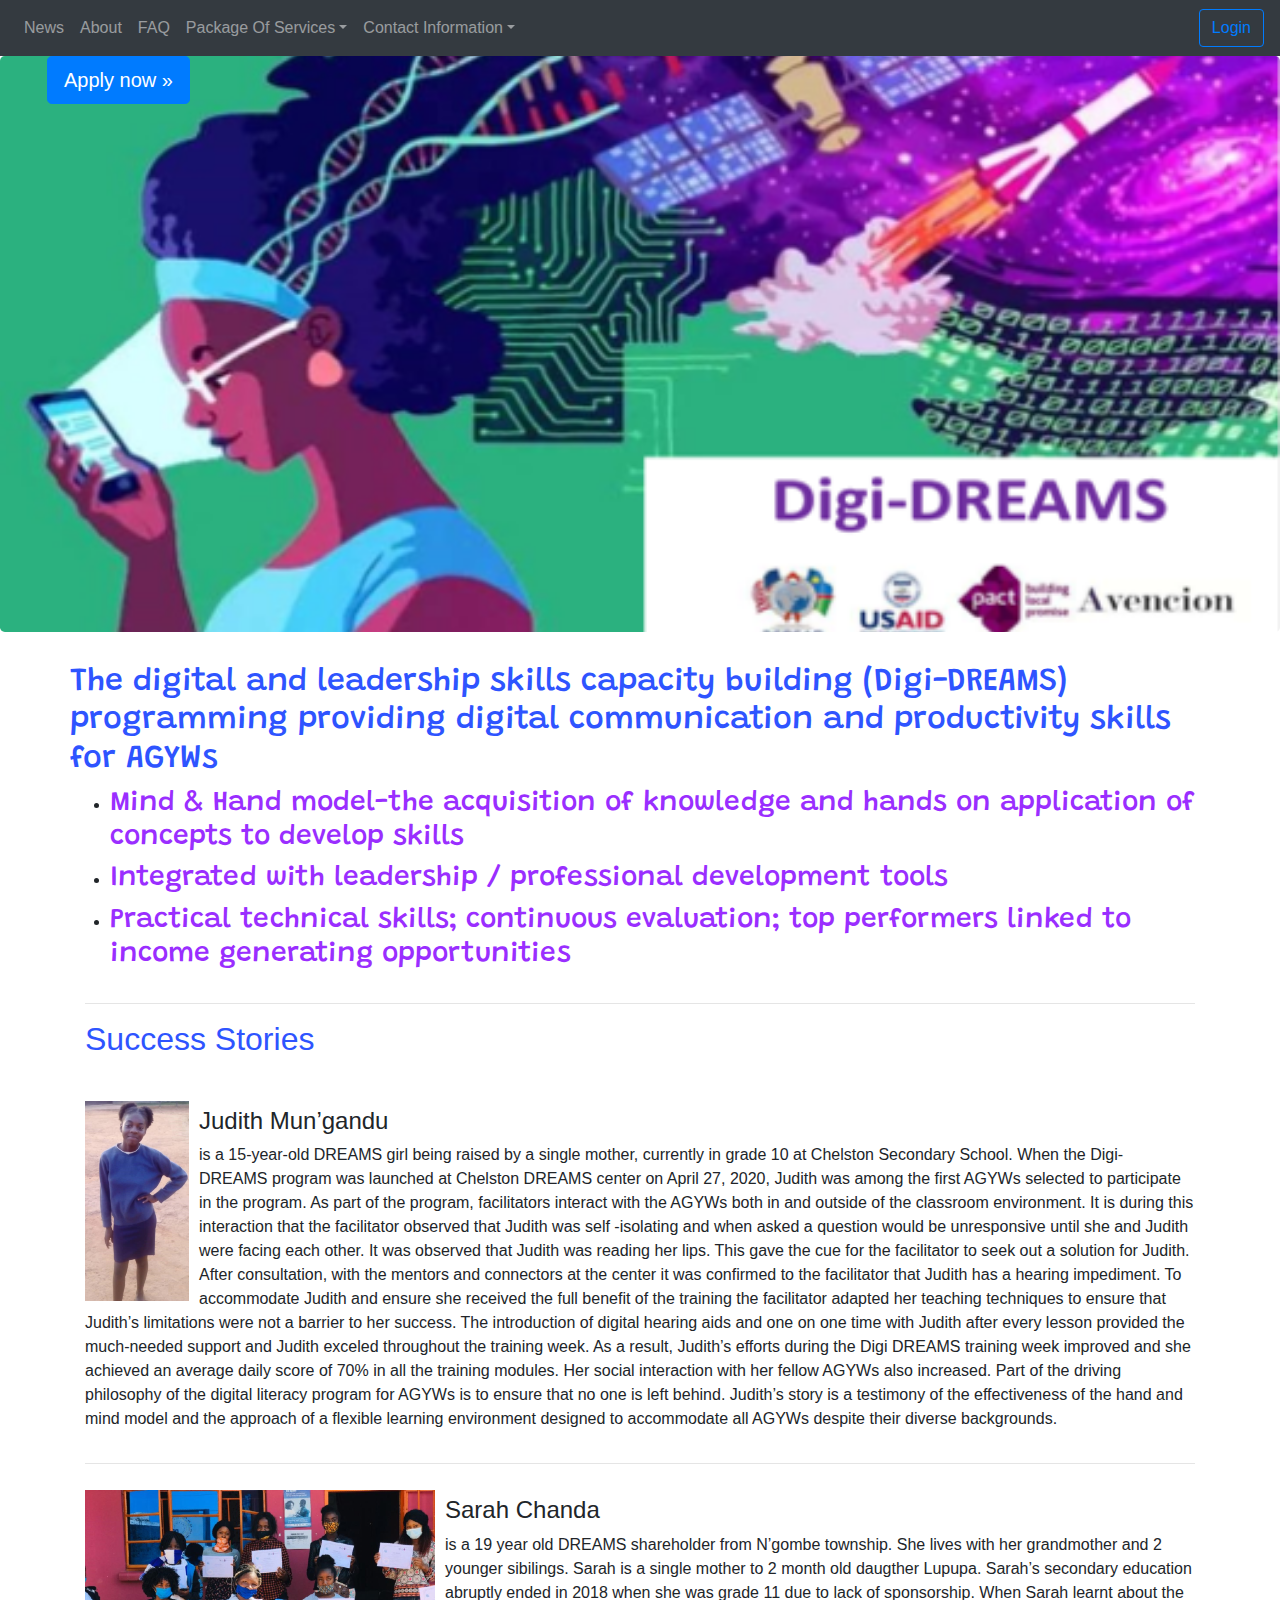
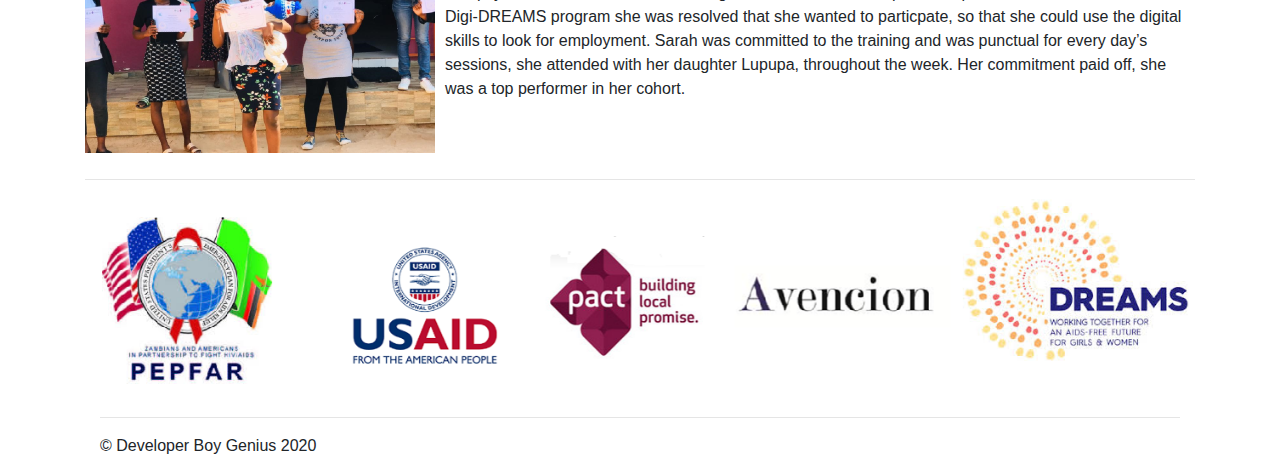
<file: index.html>
<!doctype html>
<html lang="en">
  <head>
    <meta charset="utf-8">
    <meta name="viewport" content="width=device-width, initial-scale=1, shrink-to-fit=no">
    <meta name="description" content="">
    <meta name="author" content="Mark Otto, Jacob Thornton, and Bootstrap contributors">
    <meta name="generator" content="Jekyll v4.1.1">
    <title>DIGI DREAMS</title>
<!-- Bootstrap CDN -->
<link rel="stylesheet" href="https://stackpath.bootstrapcdn.com/bootstrap/4.5.2/css/bootstrap.min.css" integrity="sha384-JcKb8q3iqJ61gNV9KGb8thSsNjpSL0n8PARn9HuZOnIxN0hoP+VmmDGMN5t9UJ0Z" crossorigin="anonymous">
<link rel="stylesheet" href="https://stackpath.bootstrapcdn.com/bootstrap/4.1.3/css/bootstrap.min.css"
 integrity="sha384-MCw98/SFnGE8fJT3GXwEOngsV7Zt27NXFoaoApmYm81iuXoPkFOJwJ8ERdknLPMO" crossorigin="anonymous">
    <style>
      .bd-placeholder-img {
        font-size: 1.125rem;
        text-anchor: middle;
        -webkit-user-select: none;
        -moz-user-select: none;
        -ms-user-select: none;
        user-select: none;
      }

      @media (min-width:576px) {
        .bd-placeholder-img-lg {
          font-size: 3.5rem;
        }
      } 
    </style>
    
    <!-- Custom styles link -->
    <link href="DigiDreams.css" rel="stylesheet">
    <!--Google Fonts link-->
    <link href="https://fonts.googleapis.com/css2?family=Lobster&display=swap" rel="stylesheet">
    <link rel="stylesheet" href="https://use.fontawesome.com/releases/v5.14.0/css/all.css" integrity="sha384-HzLeBuhoNPvSl5KYnjx0BT+WB0QEEqLprO+NBkkk5gbc67FTaL7XIGa2w1L0Xbgc" crossorigin="anonymous">
    <link href="https://fonts.googleapis.com/css2?family=Grandstander:wght@200;300&display=swap" rel="stylesheet">
  </head>
  <body>
    <nav  class="navbar navbar-expand-md navbar-dark fixed-top bg-dark">
      
  <button class="navbar-toggler" type="button" data-toggle="collapse" data-target="#navbarHeader" aria-controls="navbarsExampleDefault" aria-expanded="false" aria-label="Toggle navigation">
    <span class="navbar-toggler-icon"></span>
  </button>

  <div class="collapse navbar-collapse" id="navbarHeader">
    <ul class="navbar-nav mr-auto ">
      <li class="nav-item ">
        <a class="nav-link " href="#">News</a>
      </li>
      <li class="nav-item">
        <a class="nav-link" href="#">About</a>
      </li>
      <li class="nav-item">
        <a class="nav-link" href="FAQ.html" >FAQ</a>
      </li>
      <li class="nav-item dropdown">
        <a class="nav-link dropdown-toggle" href="#" id="dropdown01"  data-toggle="dropdown" aria-haspopup="true" aria-expanded="false" >Package Of Services</a>
        <div class="dropdown-menu" aria-labelledby="dropdown01">
          <a class="dropdown-item" href="#">Digital skills</a>
          <a class="dropdown-item" href="#">digital communication</a>
          <a class="dropdown-item" href="#">Microsoft Office</a>
          <a class="dropdown-item" href="#">Leadership Skills</a>
        </div>
      </li>
      <li class="nav-item dropdown">
        <a class="nav-link dropdown-toggle" href="#" id="dropdown01"  data-toggle="dropdown" aria-haspopup="true" aria-expanded="false">Contact Information</a>
        <div class="dropdown-menu" aria-labelledby="dropdown01">
          <a class="dropdown-item" href="">Email</a>
          <a class="dropdown-item" href="">Facebook</a>
          <a class="dropdown-item" href="">Instagram</a>
          <a class="dropdown-item" href="">Youtube</a>

        </div>
      </li>
    </ul>
  </div>
  <button  id="Btn1" type="button" class="btn btn-outline-primary"><a  href="Login.html">Login</a></button>
</nav>

<main role="main">

  <!-- Main jumbotron for a primary marketing message or call to action -->
  <div id="cont" class="jumbotron">
    <div  class="container-fluid">
      <!--Can add an H1 if need Be-->
     
     <!--background image-->
      <p id="BtnA"><a class="btn btn-primary btn-lg" href="form.html" role="button">Apply now &raquo;</a></p>
    </div>
  </div>
  <!-- middle div -->
  <div class="container ">
    <div class="row col-lg-offset-8">
      <div class="col-md-4-d-inline">
<h2 style="color:rgb(46, 84, 255);font-family: 'Grandstander', cursive"> The digital and leadership skills capacity building (Digi-DREAMS) programming providing digital communication and productivity skills for AGYWs</h2>  
</div> 
<div class="col-md-4-d-inline">      
<ul> 
          <li> <h3 style=" font-family: 'Grandstander', cursive; color: rgb(154, 46, 255);">Mind & Hand model-the acquisition of knowledge and hands on application of concepts to develop skills</h3>	 </li>
          <li>	<h3 style=" font-family: 'Grandstander', cursive;color: rgb(154, 46, 255);">Integrated with leadership / professional development tools</h3> </li>
          <li>	<h3 style="font-family: 'Grandstander', cursive; color: rgb(154, 46, 255);">Practical technical skills; continuous evaluation; top performers linked to income generating opportunities</h3></li>
      </ul>
    </div> 
    </div>
  </div>

  
  
  <div class="container">
    <hr>
    <!-- row of columns -->
    <div class="row">
      <div class="col-lg-12">
      <h2  style="color: rgb(46, 84, 255);">Success Stories</h2>
    </div>
    </div>
    <br>
    <div class="row">
      <div class="col-lg-12">
        <p>
          <img style="margin-right: 10px; margin-bottom: 10px; margin-top: 10px;" class="image-responsive float-left" src="Picture3.png" alt="Judith Mun’gandu">
          <h4>Judith Mun’gandu</h4> is a 15-year-old DREAMS girl being raised by a single mother, currently in grade 10 at Chelston Secondary School. When the Digi- DREAMS program was launched at Chelston DREAMS center on April 27, 2020, Judith was among the first AGYWs selected to participate in the program. 
          As part of the program, facilitators interact with the AGYWs both in and outside of the classroom environment. It is during this interaction that the facilitator observed that Judith was self -isolating and when asked a question would be unresponsive until she and Judith were facing each other. It was observed that Judith was reading her lips. This gave the cue for the facilitator to seek out a solution for Judith. After consultation, with the mentors and connectors at the center it was confirmed to the facilitator that Judith has a hearing impediment.
          To accommodate Judith and ensure she received the full benefit of the training the facilitator adapted her teaching techniques to ensure that Judith’s limitations were not a barrier to her success. The introduction of digital hearing aids and one on one time with Judith after every lesson provided the much-needed support and Judith exceled throughout the training week.  
          As a result, Judith’s efforts during the Digi DREAMS training week improved and she achieved an average daily score of 70% in all the training modules. Her social interaction with her fellow AGYWs also increased. Part of the driving philosophy of the digital literacy program for AGYWs is to ensure that no one is left behind. Judith’s story is a testimony of the effectiveness of the hand and mind model and the approach of a flexible learning environment designed to accommodate all AGYWs despite their diverse backgrounds.  
           </p>
      </div>
    </div>
    <hr>
    <div class="row">
      <div class="col-lg-12">
        <p>
          <img style="margin-right: 10px; margin-bottom: 10px; margin-top: 10px;" class="image-responsive float-left" src="Picture4.png" alt="Sarah Chanda">
          <h4>Sarah Chanda</h4>
          is a 19 year old DREAMS shareholder from N’gombe township. She lives with her grandmother and 2 younger sibilings. Sarah is a single mother to 2 month old daugther Lupupa. 
          Sarah’s secondary education abruptly ended in 2018 when she was grade 11 due to lack of sponsorship. 
          When Sarah learnt about the Digi-DREAMS program she was resolved that she wanted to particpate, so that she could use the digital skills to look for employment.
            Sarah was committed to the training and was punctual for every day’s sessions, she attended with her daughter Lupupa, throughout the week. Her commitment paid off, she was a top performer in her cohort.  

        </p>
      </div>
    </div>
  </div>
    

  </div>
   <!-- final container  -->

</main>

<footer class="container">
  <hr>
  <img class="img-fluid" src="Picture2.png" alt="sponsors of DigiDreams"><div class="container-fluid">
 <!--contact-->
 <div class="row embed-responsive-16by9" style="margin-left: 15%;" >
 <div id="div1" class=" col-md-4 " aria-hidden="true"><a href=""><i class="fab fa-facebook fa-5x"></a></i></div>
 <div id="div2" class=" col-md-4" aria-hidden="true"><a href=""><i class="fab fa-instagram fa-5x" style="color: rgb(253, 133, 133);" ></a></i></div>
 <div id="div3"class=" col-md-4" aria-hidden="true"><a href=""><i class="fab fa-youtube fa-5x" style="color: rgb(255, 0, 0);"></a></i></div>
 </div>
 <hr>
  <p>&copy; Developer Boy Genius 2020</p>
</footer>
<script src="https://code.jquery.com/jquery-3.5.1.slim.min.js" integrity="sha384-DfXdz2htPH0lsSSs5nCTpuj/zy4C+OGpamoFVy38MVBnE+IbbVYUew+OrCXaRkfj" crossorigin="anonymous"></script>
<script src="https://cdn.jsdelivr.net/npm/popper.js@1.16.1/dist/umd/popper.min.js" integrity="sha384-9/reFTGAW83EW2RDu2S0VKaIzap3H66lZH81PoYlFhbGU+6BZp6G7niu735Sk7lN" crossorigin="anonymous"></script>
<script src="https://stackpath.bootstrapcdn.com/bootstrap/4.5.2/js/bootstrap.min.js" integrity="sha384-B4gt1jrGC7Jh4AgTPSdUtOBvfO8shuf57BaghqFfPlYxofvL8/KUEfYiJOMMV+rV" crossorigin="anonymous"></script>
   
</html>
</file>
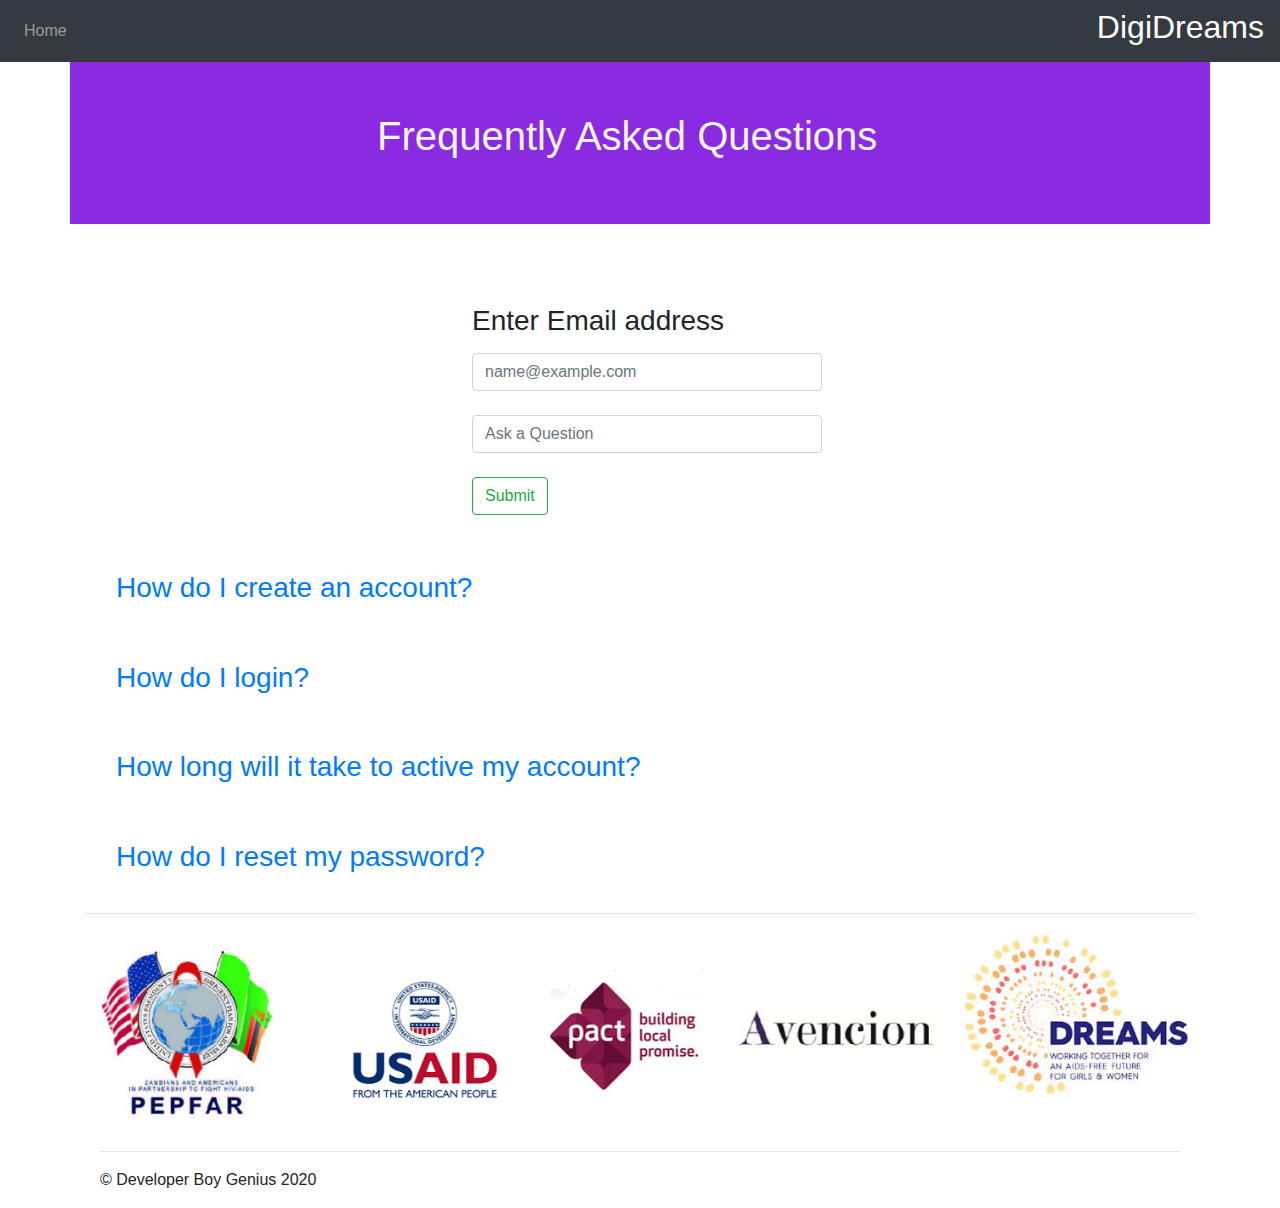
<file: FAQ.html>
<!doctype html>
<html lang="en">
  <head>
    <!-- Required meta tags -->
    <meta charset="utf-8">
    <meta name="viewport" content="width=device-width, initial-scale=1, shrink-to-fit=no">

    <!-- Bootstrap CSS -->
    <link rel="stylesheet" href="https://maxcdn.bootstrapcdn.com/bootstrap/4.0.0/css/bootstrap.min.css" integrity="sha384-Gn5384xqQ1aoWXA+058RXPxPg6fy4IWvTNh0E263XmFcJlSAwiGgFAW/dAiS6JXm" crossorigin="anonymous">
  <link rel="stylesheet" href="FAQ.css">
    <title>DigiDreams FAQ</title>
  </head>
  <body>
    <nav  class="navbar navbar-expand-md navbar-dark fixed-top bg-dark">
      
        <button class="navbar-toggler" type="button" data-toggle="collapse" data-target="#navbarHeader1" aria-controls="navbarsExampleDefault" aria-expanded="false" aria-label="Toggle navigation">
          <span class="navbar-toggler-icon"></span>
        </button>
      
        <div class="collapse navbar-collapse" id="navbarHeader1">
            
          <ul class="navbar-nav mr-auto ">
            <li class="nav-item ">
              <a class="nav-link " href="index.html">Home</a>
            </li>
          </ul>
          
        </div>
            <a href="index.html"><h2 style="color: white; padding-right: 3%;">DigiDreams</h2></a>
    </nav>
<!--FAQ Label-->
    <div class="container">
        <div class="row" id="centre-div" >
            <div class="col-md-3" > </div>
            <div class="col-md-6" style="margin-left: 7px;" > 
          <h1  id="text1" style="color: whitesmoke">Frequently Asked Questions</h1>
            </div>
          <div class="col-md-4" > </div>
        </div>
        <!--ASK a Question Div-->
        <div class="row" id="middle-div">
            <div class="col-md-4" > </div>
            <div class="col-md-4" style="margin-left: 7px;" > 
          <form action="https://formspree.io/mwkweble"
          method="POST"
           class="form my-2 my-lg-4">
           <label type="text" name="_replyto" for="exampleFormControlInput1"><h3>Enter Email address</h3></label>
           <input type="email" class="form-control" id="exampleFormControlInput1" placeholder="name@example.com">
           <br>
            <input class="form-control mr-sm-4" type="text" placeholder="Ask a Question" aria-label="Question" name="Question Asked">
            <br>
            <button class="btn btn-outline-success my-2 my-sm-0" type="submit">Submit</button>
          </form>
            </div>
          <div class="col-md-3" > </div>
        </div>
        <!--FAQ DIV-->
        <section class="accordion-section clearfix mt-3" aria-label="Question Accordions">
            <div class="container">
                <div  class="panel-group" id="accordion" role="tablist" aria-multiselectable="true">
                  <div class="panel panel-primary">
                    <div class="panel-heading p-3 mb-3" role="tab" id="heading0">
                      <h3 class="panel-title">
                        <a class="collapsed" role="button" title="" data-toggle="collapse" data-parent="#accordion" href="#collapse0" aria-expanded="true" aria-controls="collapse0">
                          How do I create an account?
                        </a>
                      </h3>
                    </div>
                    <div id="collapse0" class="panel-collapse collapse" role="tabpanel" aria-labelledby="heading0">
                      <div class="panel-body px-3 mb-4">
                        <ul>
                          <li>Go back to the <a href="index.html">home page</a></li>
                          <li>Select <a href="form.html">Apply now</a> </li>
                          <li>Fill in the DigiDreams application form in full and press submit</li>
                          <li>An email Containing login Credentials(login,password) will be sent to your Email</li>
                        </ul>
                      </div>
                    </div>
                  </div>
                  
                  <div class="panel panel-default">
                    <div class="panel-heading p-3 mb-3" role="tab" id="heading1">
                      <h3 class="panel-title">
                        <a class="collapsed" role="button" title="" data-toggle="collapse" data-parent="#accordion" href="#collapse1" aria-expanded="true" aria-controls="collapse1">
                         How do I login?
                        </a>
                      </h3>
                    </div>
                    <div id="collapse1" class="panel-collapse collapse" role="tabpanel" aria-labelledby="heading1">
                      <div class="panel-body px-3 mb-4">
                        <ul>
                            <li>Go back to the <a href="DigiDreams.html">home page</a></li>
                            <li>At the top right of your screen select <a href="Login.html">login</a> </li>
                            <li>Enter your <b>Username</b> and <b>Password</b></li>
                        </ul>
                      </div>
                    </div>
                  </div>
                  
                  <div class="panel panel-default">
                    <div class="panel-heading p-3 mb-3" role="tab" id="heading2">
                      <h3 class="panel-title">
                        <a class="collapsed" role="button" title="" data-toggle="collapse" data-parent="#accordion" href="#collapse2" aria-expanded="true" aria-controls="collapse2">
                          How long will it take to active my account?
                        </a>
                      </h3>
                    </div>
                    <div id="collapse2" class="panel-collapse collapse" role="tabpanel" aria-labelledby="heading2">
                      <div class="panel-body px-3 mb-4">
                        <p>Activation of a DigiDreams AGYW account is done once the login Credentials(Login,Password) have been sent to your email this process can take <b>24hrs or less.</b> </p>
                      </div>
                    </div>
                  </div>
                  
                  <div class="panel panel-default">
                    <div class="panel-heading p-3 mb-3" role="tab" id="heading3">
                      <h3 class="panel-title">
                        <a class="collapsed" role="button" title="" data-toggle="collapse" data-parent="#accordion" href="#collapse3" aria-expanded="true" aria-controls="collapse3">
                          How do I reset my password?
                        </a>
                      </h3>
                    </div>
                    <div id="collapse3" class="panel-collapse collapse" role="tabpanel" aria-labelledby="heading3">
                      <div class="panel-body px-3 mb-4">
                        <ul>
                            <li>Go to <a href="Login.html">login</a></li>
                            <li>select forgot Password</li>
                            <li>Enter your email and submit</li>
                            <li>A <b>link</b> will be sent to your <b>email</b> to create a new password.</li>
                        </ul>
                      </div>
                    </div>
                  </div>
                </div>
            
            </div>
          </section>
          <hr>
          <footer>
            <img class="img-fluid" src="Picture2.png" alt="sponsors of DigiDreams"><div class="container-fluid">
                <hr>
                <p>&copy; Developer Boy Genius 2020</p>
          </footer>
        </div>

   


    <!-- Optional JavaScript -->
    <!-- jQuery first, then Popper.js, then Bootstrap JS -->
    <script src="https://code.jquery.com/jquery-3.2.1.slim.min.js" integrity="sha384-KJ3o2DKtIkvYIK3UENzmM7KCkRr/rE9/Qpg6aAZGJwFDMVNA/GpGFF93hXpG5KkN" crossorigin="anonymous"></script>
    <script src="https://cdnjs.cloudflare.com/ajax/libs/popper.js/1.12.9/umd/popper.min.js" integrity="sha384-ApNbgh9B+Y1QKtv3Rn7W3mgPxhU9K/ScQsAP7hUibX39j7fakFPskvXusvfa0b4Q" crossorigin="anonymous"></script>
    <script src="https://maxcdn.bootstrapcdn.com/bootstrap/4.0.0/js/bootstrap.min.js" integrity="sha384-JZR6Spejh4U02d8jOt6vLEHfe/JQGiRRSQQxSfFWpi1MquVdAyjUar5+76PVCmYl" crossorigin="anonymous"></script>
  </body>
</html>
</file>
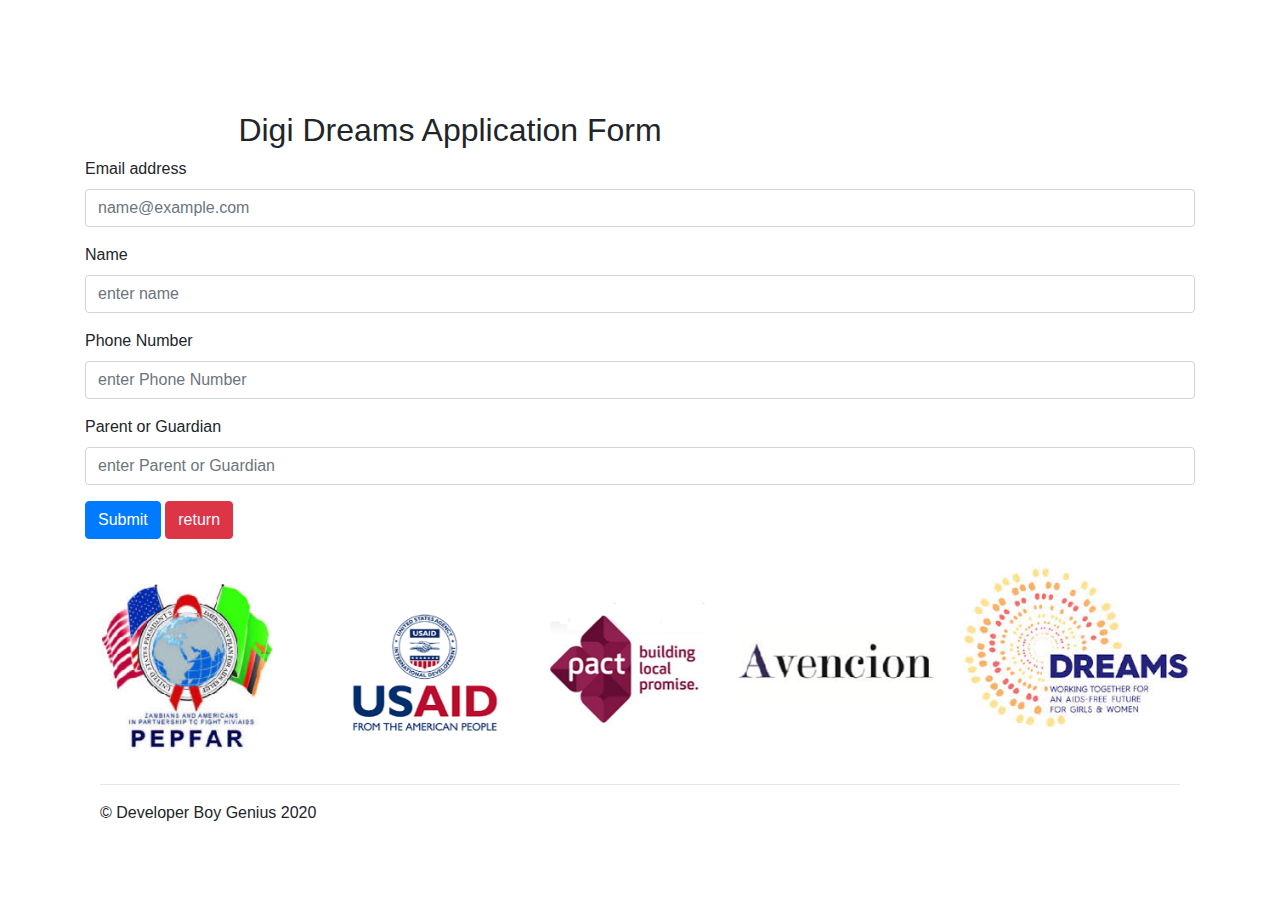
<file: form.html>
<!doctype html>
<html lang="en">
  <head>
    <!-- Required meta tags -->
    <meta charset="utf-8">
    <meta name="viewport" content="width=device-width, initial-scale=1, shrink-to-fit=no">

    <!-- Bootstrap CSS -->
    <link rel="stylesheet" href="https://maxcdn.bootstrapcdn.com/bootstrap/4.0.0/css/bootstrap.min.css" integrity="sha384-Gn5384xqQ1aoWXA+058RXPxPg6fy4IWvTNh0E263XmFcJlSAwiGgFAW/dAiS6JXm" crossorigin="anonymous">

    <title>DigiDreams Application form</title>
  </head>
  <body>
    <div class="container">
    <div class="row text-centre" style="padding-top: 10% ;" >
    <div class="col-lg-8 a">
        <h2 style="text-align: center;">Digi Dreams Application Form</h2>
    </div>
    </div>
    <form class="center" 
    action="https://formspree.io/mwkweble"
    method="POST"
  >
    <div class="form-group">
      <label type="text" name="_replyto" for="exampleFormControlInput1">Email address</label>
      <input type="email" class="form-control" id="exampleFormControlInput1" placeholder="name@example.com">
    </div>
    <div class="form-group">
        <label type="text" name="_replyto" for="exampleFormControlTextarea1">Name</label>
        <input class="form-control" type="text" placeholder="enter name" name="name of Applicant">
    </div>
    <div class="form-group">
        <label name="message" for="exampleFormControlTextarea1">Phone Number</label>
        <input class="form-control" type="text" placeholder="enter Phone Number" name="Number of Applicant">
    </div>
    <div class="form-group">
      <label name="message" for="exampleFormControlTextarea1">Parent or Guardian</label>
      <input class="form-control" type="text" placeholder="enter Parent or Guardian" name="(Name) Guardian of Applicant">
    </div>
    <button type="submit" class="btn btn-primary">Submit</button>
    <button  type="submit" class="btn btn-danger"><a style="color: aliceblue;" href="javascript:history.back()">return</a></button>
  <br>
  <br>
  </form>
  <footer>
    <img class="img-fluid" src="Picture2.png" alt="sponsors of DigiDreams"><div class="container-fluid">
        <hr>
        <p>&copy; Developer Boy Genius 2020</p>
  </footer>
</div>

    <!-- Optional JavaScript -->
    <!-- jQuery first, then Popper.js, then Bootstrap JS -->
    <script src="https://code.jquery.com/jquery-3.2.1.slim.min.js" integrity="sha384-KJ3o2DKtIkvYIK3UENzmM7KCkRr/rE9/Qpg6aAZGJwFDMVNA/GpGFF93hXpG5KkN" crossorigin="anonymous"></script>
    <script src="https://cdnjs.cloudflare.com/ajax/libs/popper.js/1.12.9/umd/popper.min.js" integrity="sha384-ApNbgh9B+Y1QKtv3Rn7W3mgPxhU9K/ScQsAP7hUibX39j7fakFPskvXusvfa0b4Q" crossorigin="anonymous"></script>
    <script src="https://maxcdn.bootstrapcdn.com/bootstrap/4.0.0/js/bootstrap.min.js" integrity="sha384-JZR6Spejh4U02d8jOt6vLEHfe/JQGiRRSQQxSfFWpi1MquVdAyjUar5+76PVCmYl" crossorigin="anonymous"></script>
  </body>
</html>
</file>
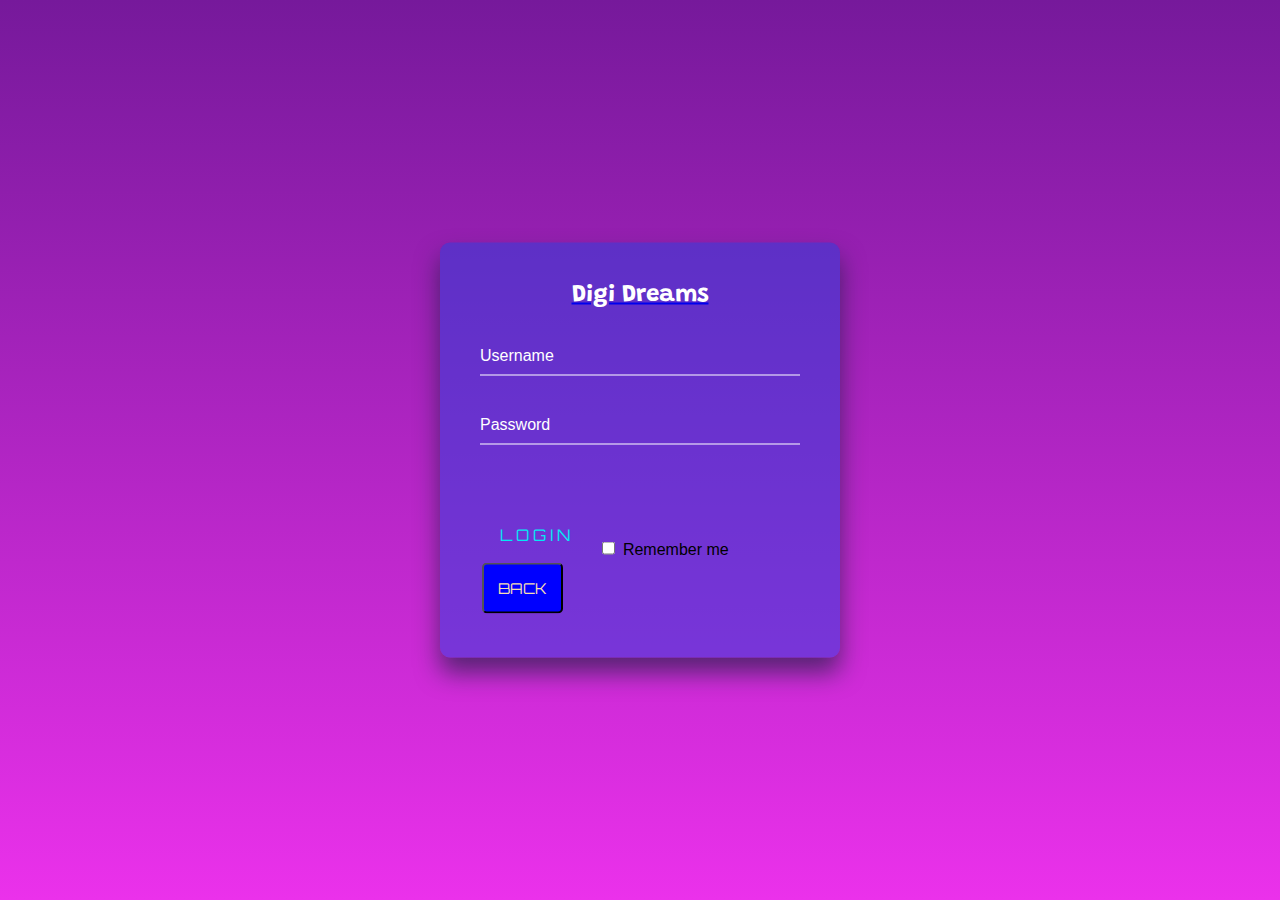
<file: Login.html>
<!DOCTYPE html>
<html lang="en">
<head>
    <meta charset="UTF-8">
    <meta name="viewport" content="width=device-width, initial-scale=1.0">
    <link rel="stylesheet" href="login.css">
    <!-- style link-->
    <link href="https://fonts.googleapis.com/css2?family=Orbitron:wght@500&display=swap" rel="stylesheet">
    <link href="https://fonts.googleapis.com/css2?family=Grandstander:wght@200;300&display=swap" rel="stylesheet">
    <title>DigiDreams Login</title>
</head>
<body>
    <div class="login-box">
        <a href="index.html"><h2 class="h22">Digi Dreams</h2></a>
        <form>
            <div class="user-box">
                <input type="text" name="" required="">
            <label>Username</label>
            </div>

            <div class="user-box">
                <input type="text" name="" required="">
                <label>Password</label>
            </div>

            <a class="log" href="#">
                <span></span>
                <span></span>
                <span></span>
                <span></span>
                    Login
            </a>
            <label>
                <input type="checkbox" value="remember-me"> Remember me</input>
              </label>
            
        </form>
        <button class="back" onclick="goBack()">BACK</button>
    </div>
    <script src="Login.js"></script>
</body>
</html>
</file>
<file: DigiDreams.css>
body {
  padding-top: 3.5rem;
}
.display-3{
  color: blueviolet;
}
#cont{
  padding-bottom: 40%;
  padding-top: 0%;
  background:url(Picture1.png) center no-repeat;
  background-size: 100%;
  
}
#BtnA{

}
#Btn1{
  float: left;
}
.h3{
  font-family: 'Lobster', cursive;
}
#div1,#div2,#div3{
  display: inline;
}
</file>
<file: FAQ.css>
body {
    padding-top: 3.5rem;
  }
  #centre-div{
    padding-top: 5%;
    padding-bottom: 5%;
    background-color: blueviolet;
  } 
  #middle-div{
      padding-top: 5%;
  }
</file>
<file: login.css>
html {
    height: 100%;
}

body {
    margin: 0;
    padding: 0;
    font-family: sans-serif;
    background: linear-gradient(#76199b,#eb31eb)
}

.login-box {
    position: absolute;
    top: 50%;
    left: 50%;
    width: 400px;
    padding: 40px;
    transform: translate(-50%,-50%);
    background-color: rgba(37, 64, 219, 0.5);
    box-sizing: border-box;
    box-shadow: 0 15px 25px rgba(12, 32, 51, 0.6);
    border-radius: 10px;
}

 .login-box h2 {
    margin: 0 0 30px;
    padding: 0;
    color: #ffffff;
    text-align: center;
}

.login-box .user-box {
    position: relative;
}

.login-box .user-box input {
    width: 100%;
    padding: 10px 0;
    font-size: 16px;
    color: #ffffff;
    margin-bottom: 30px;
    border: none;
    border-bottom: 1px solid #ffffff;
    outline: none;
    background: transparent;
}

.login-box .user-box label {
    position: absolute;
    top: 0;
    left: 0;
    padding: 10px 0;
    font-size: 16px;
    color: #ffffff;
    pointer-events: none;
    transition: .5s;
}

.login-box .user-box input:focus ~label,
.login-box .user-box input:valid ~label {
    top: -20px;
    left: 0;
    color: #03e9f4;
    font-size: 12px;
}

.login-box form a {
    position: relative;
    display: inline-block;
    padding: 10px 20px;
    color: #03e9f4;
    font-size: 16px;
    text-decoration: none;
    text-transform: uppercase;
    overflow: hidden;
    transition: .5s;
    margin-top: 40px;
    letter-spacing: 4px;
}

.login-box a:hover {
    background: #03e9f4;
    color:#ffffff;
    border-radius: 5px;
    box-shadow: 0 0 5px #03e9f4,
                0 0 25px #03e9f4,
                0 0 50px #03e9f4,
                0 0 100px #03e9f4,
}

.login-box a span {
    position: absolute;
    display: block;
}

.login-box a span:nth-child(1) {
    top: 0;
    left: -100%;
    width: 100%;
    height: 2px;
    background: linear-gradient(90deg, transparent, #03e9f4);
    animation: btn-anim1 1s linear infinite;
}
.h22{
    font-family: 'Grandstander', cursive;
}
.back {
    background-color: blue;
    border-radius: 5px;
    color:wheat;
    padding: 14px 14px;
    text-align: center;
    text-decoration: none;
    display: inline-block;
    font-size: 15px;
    margin: 4px 2px;
    cursor: pointer;
    font-family: 'Orbitron', sans-serif;
}
.log{
    font-family: 'Orbitron', sans-serif;
}
</file>
